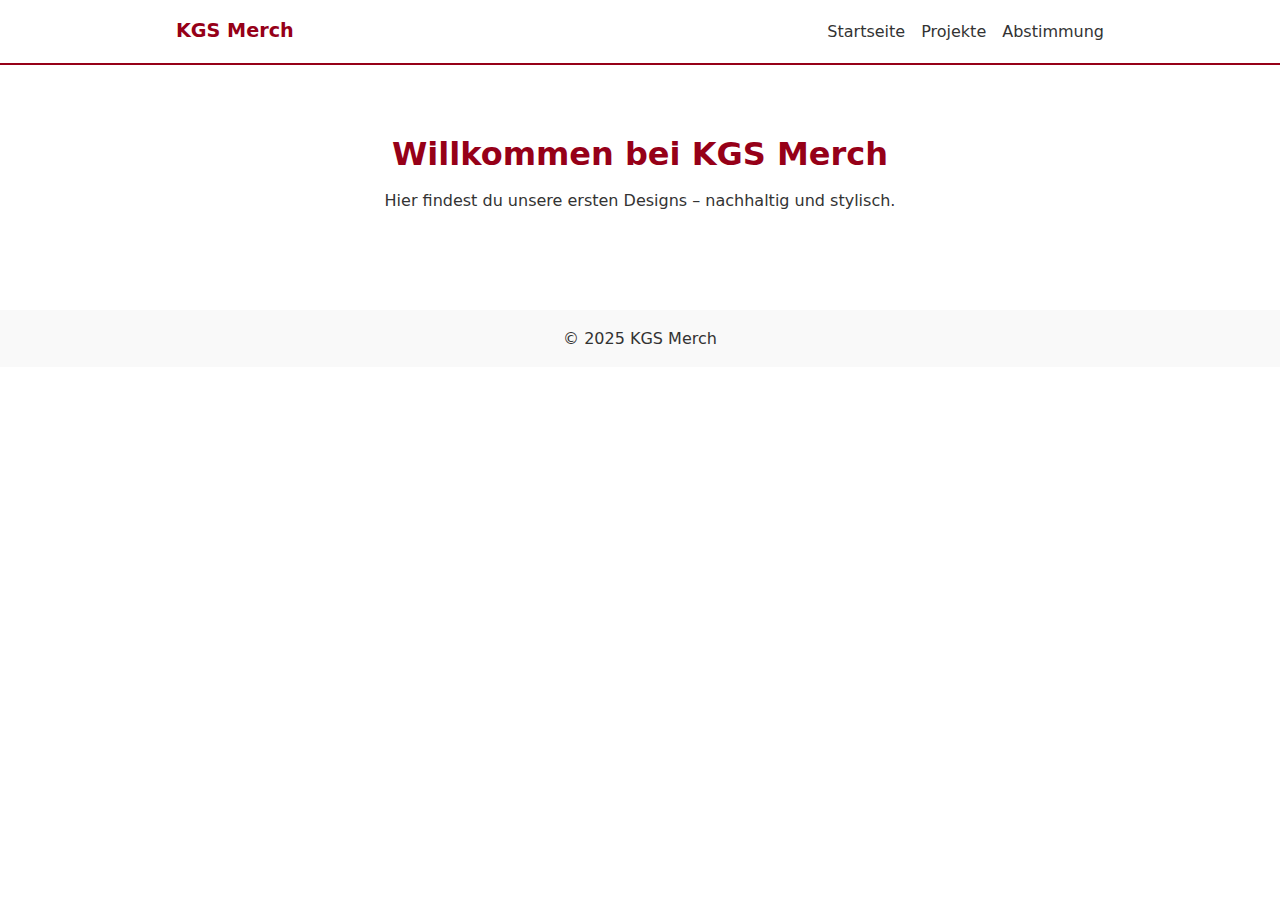
<file: index.html>
<!DOCTYPE html>
<html lang="de">
<head>
  <meta charset="UTF-8">
  <meta name="viewport" content="width=device-width, initial-scale=1">
  <title>KGS Merch</title>
  <link rel="stylesheet" href="css/styles.css">
</head>
<body>
  <header>
    <nav>
      <a href="index.html" class="logo">KGS Merch</a>
      <ul>
        <li><a href="index.html">Startseite</a></li>
        <li><a href="projects.html">Projekte</a></li>
        <li><a href="vote.html">Abstimmung</a></li>
      </ul>
    </nav>
  </header>

  <main class="hero">
    <h1>Willkommen bei KGS Merch</h1>
    <p>Hier findest du unsere ersten Designs – nachhaltig und stylisch.</p>
  </main>

  <footer>
    <p>© 2025 KGS Merch</p>
  </footer>
</body>
</html>
</file>
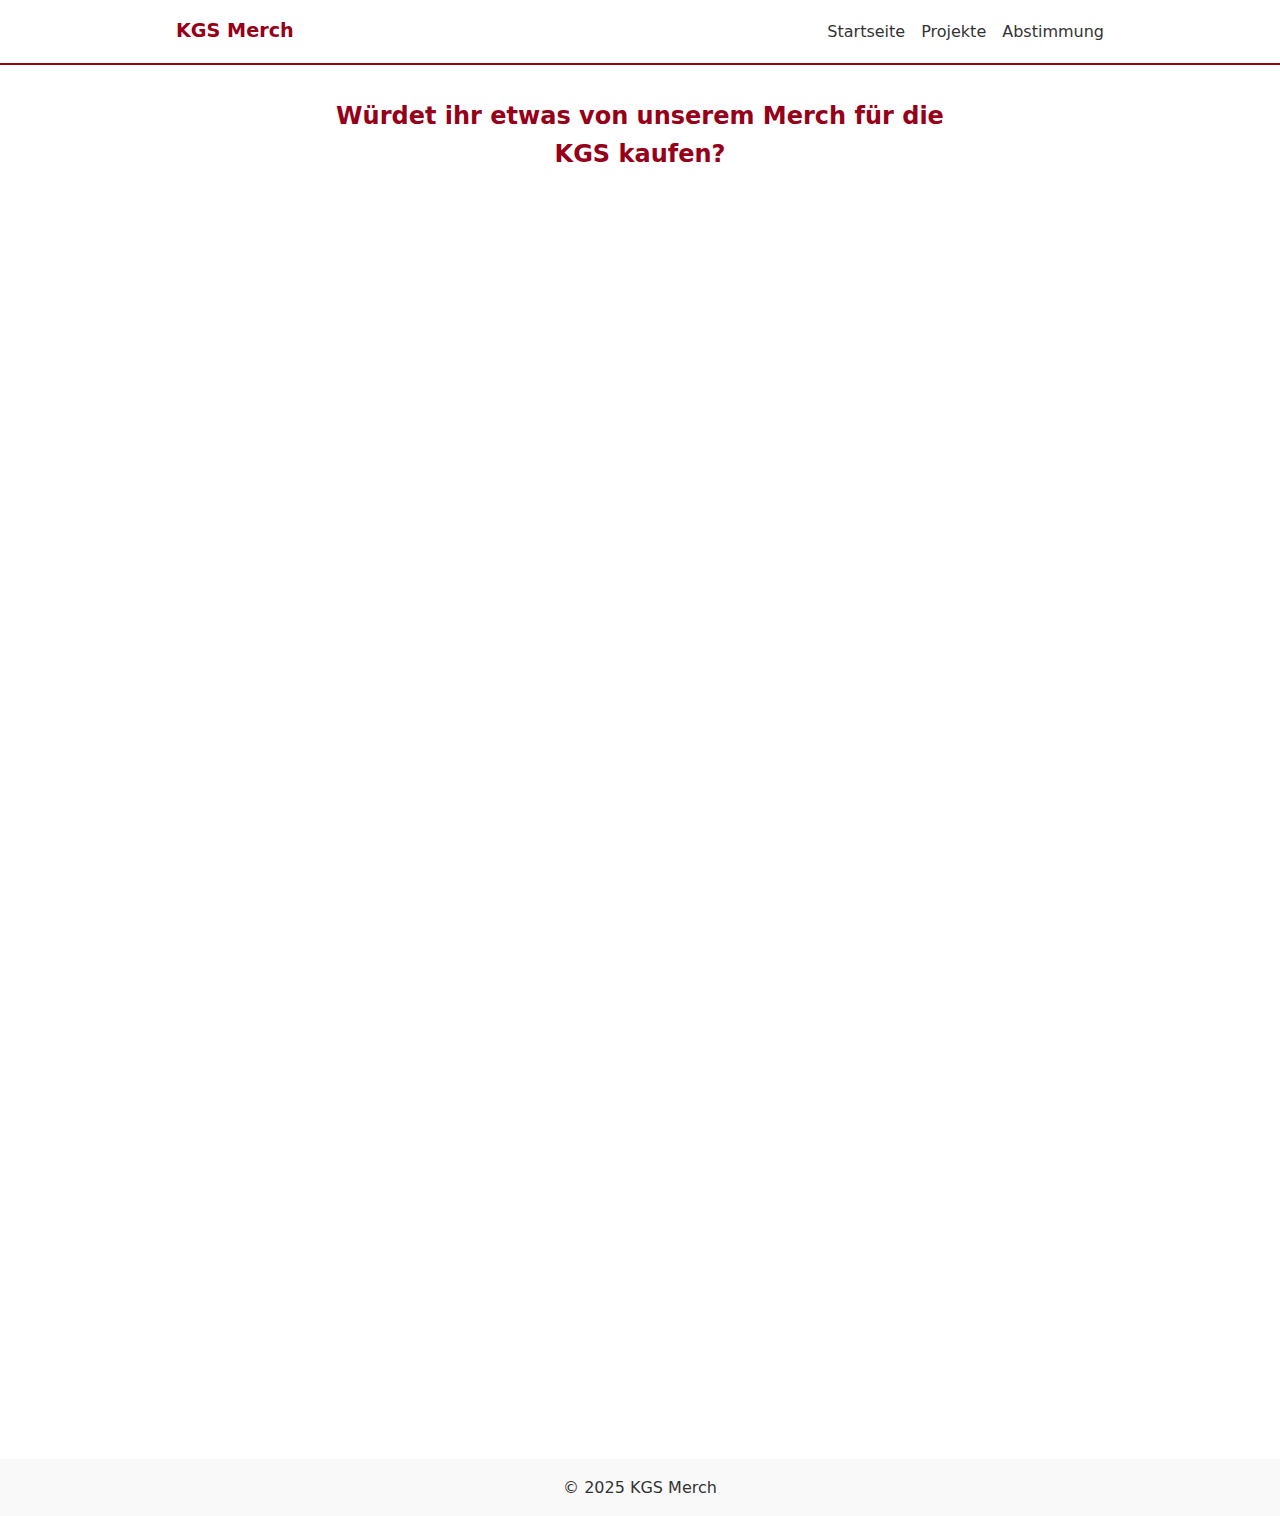
<file: vote.html>
<!DOCTYPE html>
<html lang="de">
<head>
  <meta charset="UTF-8">
  <meta name="viewport" content="width=device-width, initial-scale=1">
  <title>Abstimmung – KGS Merch</title>
  <link rel="stylesheet" href="css/styles.css">
</head>
<body>
  <header>
    <nav>
      <a href="index.html" class="logo">KGS Merch</a>
      <ul>
        <li><a href="index.html">Startseite</a></li>
        <li><a href="projects.html">Projekte</a></li>
        <li><a href="vote.html">Abstimmung</a></li>
      </ul>
    </nav>
  </header>

  <main class="vote">
    <h2>Würdet ihr etwas von unserem Merch für die KGS kaufen?</h2>
    <iframe src="https://docs.google.com/forms/d/e/1FAIpQLSeS65BccAV82asP7hUoAYEuVTQ3oBdwzkDgA0yqn_lWvGot2g/viewform?embedded=true" width="640" height="422" frameborder="0" marginheight="0" marginwidth="0">Loading…</iframe>
    <iframe 
      src="https://docs.google.com/forms/d/e/YOUR_GOOGLE_FORM_EMBED_LINK_HERE/viewform?embedded=true" 
      width="100%" height="800" frameborder="0">Laden…</iframe>
  </main>

  <footer>
    <p>© 2025 KGS Merch</p>
  </footer>
</body>
</html>
</file>
<file: css/styles.css>
/* ===== Basis ===== */
* {
  margin: 0;
  padding: 0;
  box-sizing: border-box;
}
body {
  font-family: system-ui, sans-serif;
  line-height: 1.6;
  color: #333;
}
a {
  text-decoration: none;
  color: inherit;
}

/* ===== Navigation ===== */
header {
  background: #fff;
  border-bottom: 2px solid #960018;
}
nav {
  display: flex;
  justify-content: space-between;
  align-items: center;
  max-width: 960px;
  margin: 0 auto;
  padding: 1rem;
}
nav .logo {
  font-weight: bold;
  color: #960018;
  font-size: 1.2rem;
}
nav ul {
  list-style: none;
  display: flex;
  gap: 1rem;
}
nav a:hover {
  opacity: 0.7;
}

/* ===== Hero ===== */
.hero {
  text-align: center;
  padding: 4rem 1rem;
}
.hero h1 {
  color: #960018;
  font-size: 2rem;
  margin-bottom: 0.5rem;
}

/* ===== Projekte ===== */
.projects {
  max-width: 960px;
  margin: 2rem auto;
  display: grid;
  grid-template-columns: repeat(auto-fit, minmax(240px, 1fr));
  gap: 1.5rem;
  padding: 0 1rem;
}
.card {
  background: #fff;
  border: 2px solid #eee;
  border-radius: 1rem;
  overflow: hidden;
  text-align: center;
  box-shadow: 0 2px 8px rgba(0,0,0,0.05);
}
.card img {
  width: 100%;
  display: block;
  border-bottom: 2px solid #eee;
}
.card h3 {
  color: #960018;
  margin: 0.75rem 0;
}
.card p {
  padding: 0 1rem 1rem;
}

/* ===== Abstimmung ===== */
.vote {
  max-width: 640px;
  margin: 2rem auto;
  padding: 0 1rem;
  text-align: center;
}
.vote h2 {
  color: #960018;
  margin-bottom: 1rem;
}

/* ===== Footer ===== */
footer {
  text-align: center;
  padding: 1rem;
  background: #f9f9f9;
  margin-top: 2rem;
}
</file>
